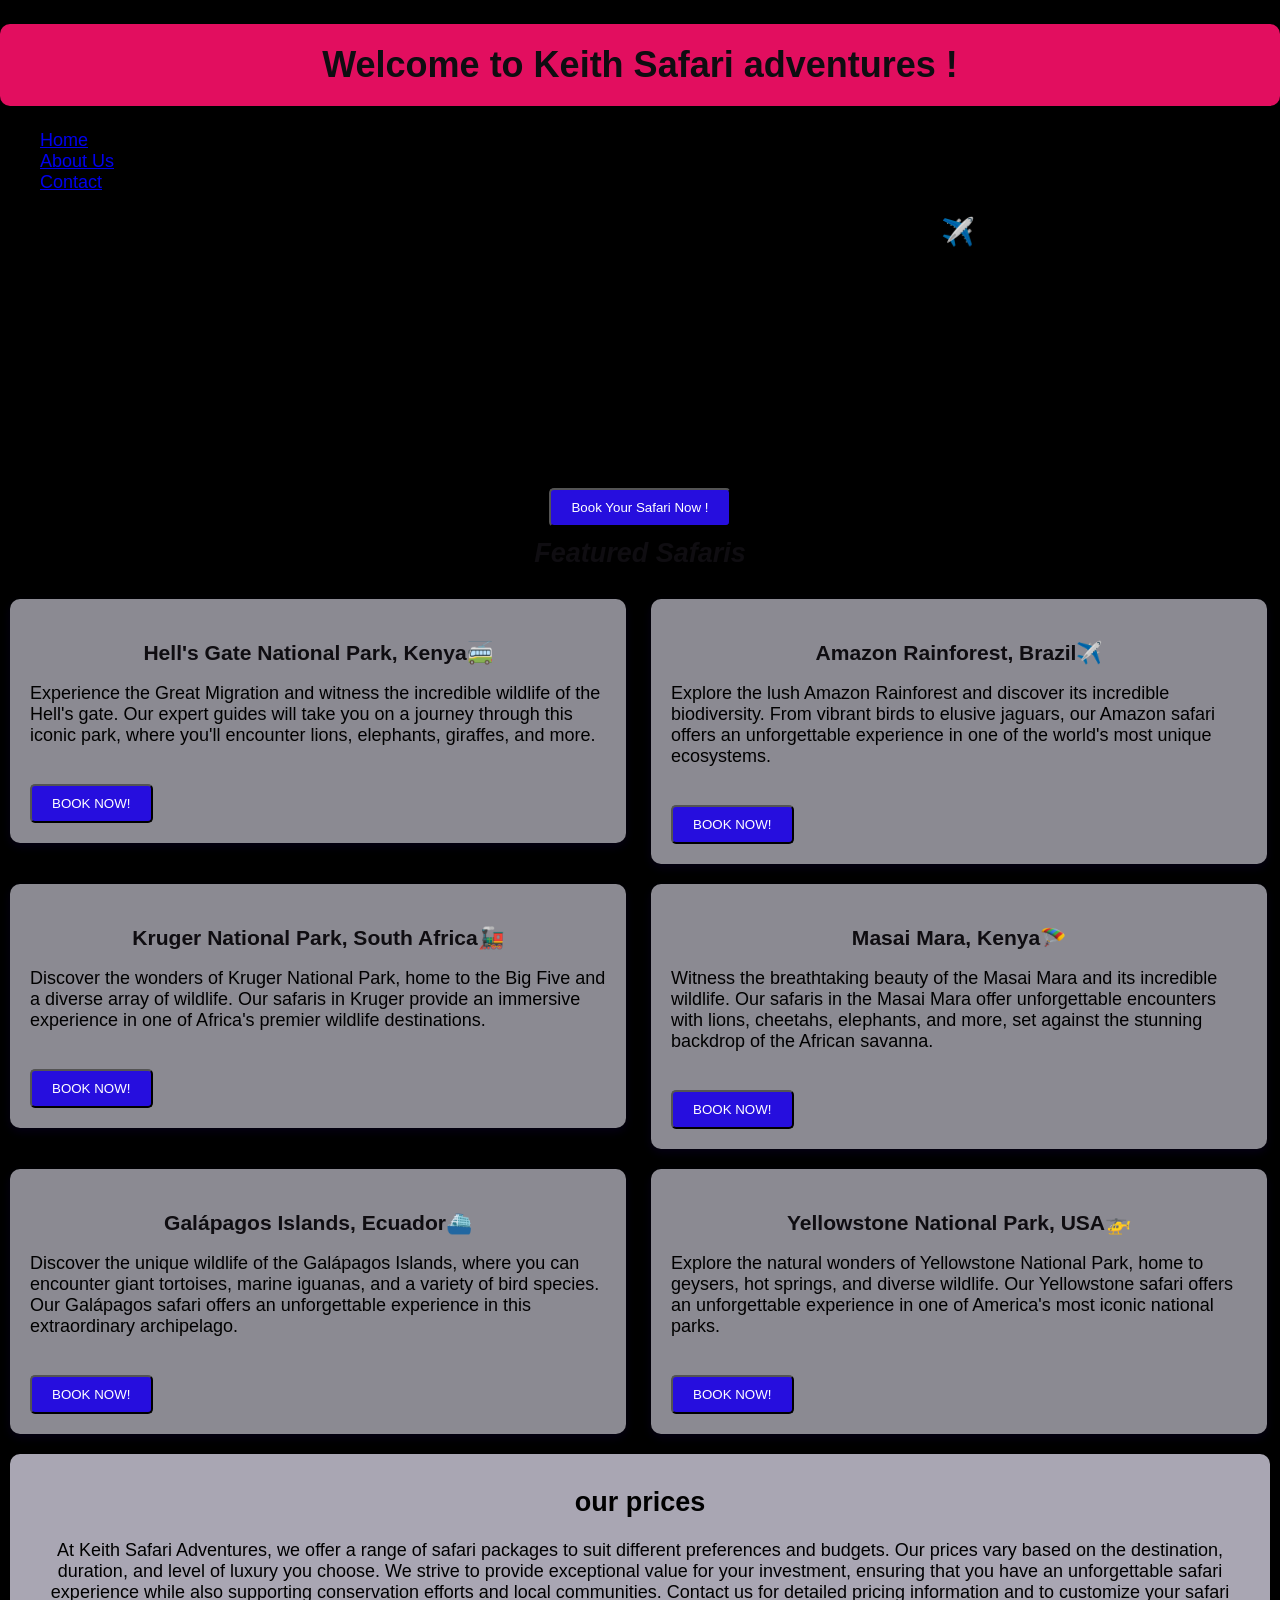
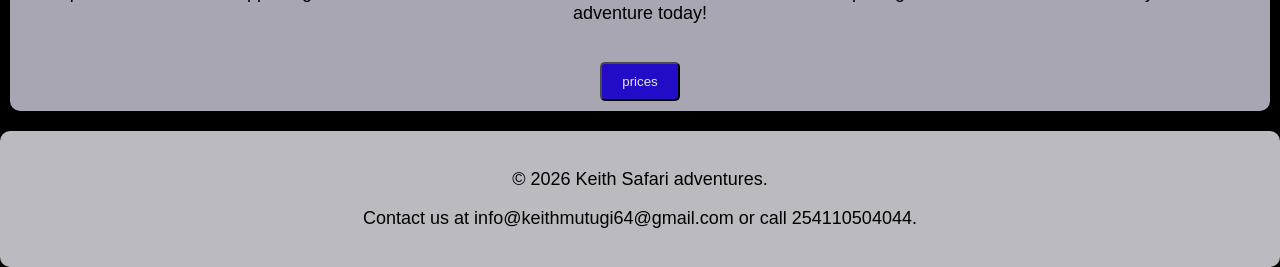
<file: index.html>
<!DOCTYPE html>
<html lang="en">
<head>
    <meta charset="UTF-8">
    <meta name="viewport" content="width=device-width, initial-scale=1.0">
    <link rel="stylesheet" href="styles.css">
    <title>Keith Safari adventures</title>
</head>
<body id="home">
    <header>

    <h1 id="welcome">Welcome to Keith Safari adventures !</h1>

    <nav id="nav">
        <ul>
            <li><a href="index.html">Home</a></li>
            <li><a href="about.html">About Us</a></li>
            <li><a href="contact.html">Contact</a></li>
        </ul>
    </nav>

    </header>
    <main>
    <section id="hero">
        <h2>Discover the World with Keith's Safari Adventure!!✈️!</h2>
        <p>Join us on unforgettable adventures across the globe. From the savannas of Africa to the rainforests of South America, we offer unique safari experiences that connect you with nature and wildlife like never before.</p>
        <p>Our expert guides will take you on thrilling journeys to witness majestic animals in their natural habitats, while providing insights into conservation efforts and local cultures. Whether you're a seasoned traveler or a first-time adventurer, Samy Safari has something for everyone.</p>
        <p>Traveling through national parks and reserves you experiencebreathtaking landscapes,from golden plains to lush forests.</p>
        <p>A safari is not just about seeing animals---its about connecting with nature,learning about wildlife,and creating memories that last a lifetime</p>
        <button class="button" onclick="window.location.href='contact.html' ">Book Your Safari Now !</button>
    </section>

    <section id="featured-safaris">
        <h2 class="featured-safaris-title">Featured Safaris</h2>
        <div class="safari-card">
            <h3>Hell's Gate National Park, Kenya🚎</h3>
            <p>Experience the Great Migration and witness the incredible wildlife of the Hell's gate. Our expert guides will take you on a journey through this iconic park, where you'll encounter lions, elephants, giraffes, and more.</p>
            <button class="BOOKING" onclick="window.location.href='contact.html'">BOOK NOW!</button>
        </div>
        <div class="safari-card">
            <h3>Amazon Rainforest, Brazil✈️ </h3>
            <p>Explore the lush Amazon Rainforest and discover its incredible biodiversity. From vibrant birds to elusive jaguars, our Amazon safari offers an unforgettable experience in one of the world's most unique ecosystems.</p>
            <button class="BOOKING" onclick="window.location.href='contact.html'">BOOK NOW!</button>
        </div>
        <div class="safari-card">
            <h3>Kruger National Park, South Africa🚂</h3>
            <p>Discover the wonders of Kruger National Park, home to the Big Five and a diverse array of wildlife. Our safaris in Kruger provide an immersive experience in one of Africa's premier wildlife destinations.</p>
            <button class="BOOKING" onclick="window.location.href='contact.html'">BOOK NOW!</button>
        </div>

        <div class="safari-card">
            <h3>Masai Mara, Kenya🪂</h3>
            <p>Witness the breathtaking beauty of the Masai Mara and its incredible wildlife. Our safaris in the Masai Mara offer unforgettable encounters with lions, cheetahs, elephants, and more, set against the stunning backdrop of the African savanna.</p>
            <button class="BOOKING" onclick="window.location.href='contact.html'">BOOK NOW!</button>
        </div>

        <div class="safari-card">
            <h3>Galápagos Islands, Ecuador⛴️</h3>
            <p>Discover the unique wildlife of the Galápagos Islands, where you can encounter giant tortoises, marine iguanas, and a variety of bird species. Our Galápagos safari offers an unforgettable experience in this extraordinary archipelago.</p>
            <button class="BOOKING" onclick="window.location.href='contact.html'">BOOK NOW!</button>
        </div>
        <div class="safari-card">
            <h3>Yellowstone National Park, USA🚁</h3>
            <p>Explore the natural wonders of Yellowstone National Park, home to geysers, hot springs, and diverse wildlife. Our Yellowstone safari offers an unforgettable experience in one of America's most iconic national parks.</p>
            <button class="BOOKING" onclick="window.location.href='contact.html'">BOOK NOW!</button>

        </div>
    </section>
    <section id="prices">
        <h2>our prices</h2>
        <p>
            At Keith Safari Adventures, we offer a range of safari packages to suit different preferences and budgets. Our prices vary based on the destination, duration, and level of luxury you choose. We strive to provide exceptional value for your investment, ensuring that you have an unforgettable safari experience while also supporting conservation efforts and local communities. Contact us for detailed pricing information and to customize your safari adventure today!
        </p>
        <button class="prices" onclick="window.location.href='about.html'">prices</button>
    </section>
        
    </main>
    <footer id="footer">
        <p>&copy; 2026 Keith Safari adventures.</p>
        <p>Contact us at info@keithmutugi64@gmail.com or call 254110504044.</p>
    </footer>
    
    

</body>
</html>
</file>
<file: styles.css>
/* style.css */
@media screen {
    body {
        font-family: Arial, sans-serif;
        margin: 0;
        padding: 0;
        background-color: rgb(235, 228, 228);
    }
    
}
#home {
    background-image: url("https://i.pinimg.com/736x/f2/ec/4c/f2ec4c0c77b373112e09772c553a9b50.jpg");
    background-position: center;
    background-size: cover;
    
    background-color: rgb(0, 0, 0);
    font-size: large;

}

/* Welcome Section */
#welcome {
    background-color: rgb(226, 14, 95);
    text-align: center;
    background: -moz-linear-gradient(top, rgba(165, 156, 239, 0.8) 0%, rgba(148, 107, 230, 0.8) 100%);
    padding: 20px;
    border-radius: 10px;

    color: rgb(15, 13, 17);
}


/*hero Section */
#hero {
    text-align: center;
    display: block;
    justify-content: center;
    background-position: center;
    height: 300px;
    border-radius: 10px;
}

/*button */
.button {
    display: inline-block;
    padding: 10px 20px;
    background-color: rgb(38, 14, 222);
    color: white;
    text-decoration: none;
    border-radius: 5px;
    margin-top: 20px;
}
.button:hover {
    background-color: rgb(160, 151, 231);
    color: rgb(121, 17, 17);
}
/* Featured Safaris Section */
.featured-safaris-title {
    text-align: center;
    color: rgb(15, 13, 17);
    margin-bottom: 20px;
    font-style: italic;
}
/* Safari Cards */
.safari-card {
    display: inline-block;
    width: 45%;
    margin: 10px;
    background-color: rgba(174, 173, 183, 0.8);
    border-radius: 10px;
    padding: 20px;
    box-shadow: 0 4px 10px rgba(45, 6, 201, 0.1);
    vertical-align: top;
    justify-content: center;
}
.safari-card h3 {
    color: rgb(15, 13, 17);
    margin-bottom: 10px;
    text-align: center;
}
/* BOOKING Button */
.BOOKING {
    display: inline-block;
    padding: 10px 20px;
    background-color:rgb(38, 14, 222);
    color: white;
    text-decoration: none;
    border-radius: 5px;
    margin-top: 20px;

}
/* BOOKING Button Hover Effect */
.BOOKING:hover {
    background-color:white;
    color: rgb(2, 2, 197);
}
/* Prices Section */
#prices {
    background-color: rgb(188, 185, 199);
    font-size: large;
    padding: 10px;
    margin: 10px;
    border-radius: 10px;
    opacity:0.9; 
    text-align: center;
}
.prices {
    display: inline-block;
    padding: 10px 20px;
    background-color: rgb(38, 14, 222);
    color: white;
    text-decoration: none;
    border-radius: 5px;
    margin-top: 20px;
}
.prices:hover {
    background-color: white;
    color: rgb(2, 2, 197);
}
/* Footer */
#footer {
    background-color: rgba(233, 233, 240, 0.8);
    text-align: center;
    padding: 20px;
    border-radius: 10px;
    margin-top: 20px;
}
#heading {
    text-align: center;
    color: rgb(15, 13, 17);
    margin-bottom: 20px;
    font-style: italic;
}
#about {
    background-color: rgb(15, 15, 15);
    font-size: large;
}
#paragraph {
    text-align: center;
    color: rgb(15, 13, 17);
    margin-bottom: 20px;
    font-size: 18px;
}
.adventure-images {
    display: flex;
    justify-content: center;
    gap: 20px;
}
.adventure-images img {
    width: 700px;
    height: 700px;
    object-fit: cover;
    border-radius: 10px;
}
table {
    width: 60%;
    margin: 20px auto;
    border-collapse: collapse;
    font-family: Arial, sans-serif;
}

th {
    background-color: #2e8b57;
    color: white;
    padding: 10px;
}

td {
    padding: 10px;
    border-bottom: 1px solid #ddd;
}

tr:hover {
    background-color: #f2f2f2;
}
#safari-packages {
    background-color: rgb(188, 185, 199);
    font-size: large;
    padding: 10px;
    margin: 10px;
    border-radius: 10px;
    opacity:0.9; 
    text-align: center;
}
#tops {
    font-size: large;
    margin: 10px;
    border-radius: 10px;
    opacity:0.9; 
    text-align: center;
}
#body {
    font-size: medium;
    margin: 10px;
    border-radius: 10px;
    opacity:0.9; 
    text-align: center;
}
#social-media {
    list-style-type: none;
    padding: 0;
    text-align: center;
}
.booking-form{
    width: 400px;
    margin: 40px auto;
    padding: 30px;
    background: white;
    border-radius: 12px;
    box-shadow: 0 5px 15px rgba(0,0,0,0.1);
    opacity: 0.9;
}
/* stack inputs vertically */
.form-group{
    display: flex;
    flex-direction: column;
    margin-bottom: 20px;
}
label{
    margin-bottom: 5px;
    font-weight: bold;
}
input,select{
    padding: 10px;
    border-radius: 6px;
    border: 1px solid #ccc;
    font-size: 16px;
}
#book{
    width: 400px;
    padding: 12px;
    border: none;
    background: #14532d;
    color: aqua;
    font-size: 18px;
    border-radius: 8px;
    cursor: pointer;
    justify-content: center;
}
@media(max-width:768px){
    .booking-form{
        width: 90%;
    }
}

h2{
    text-align: center;}
#work{
    background-image: url("https://i.pinimg.com/736x/cc/da/de/ccdaded7089cd1f7f54a6af947688012.jpg");
    background-size: cover;
    background-repeat: no-repeat;
    height: 100vh;
} 
.btn{
    background-color: aqua;
    justify-content: center;
}
#bookings{
   width: 400px;
    margin: 40px auto;
    padding: 30px;
    background: rgb(139, 144, 223);
    border-radius: 12px;
    box-shadow: 0 5px 15px rgba(0,0,0,0.1);
    opacity: 0.9; 
}
#brief{
    text-align: center;
    font-size: larger;
}
</file>
